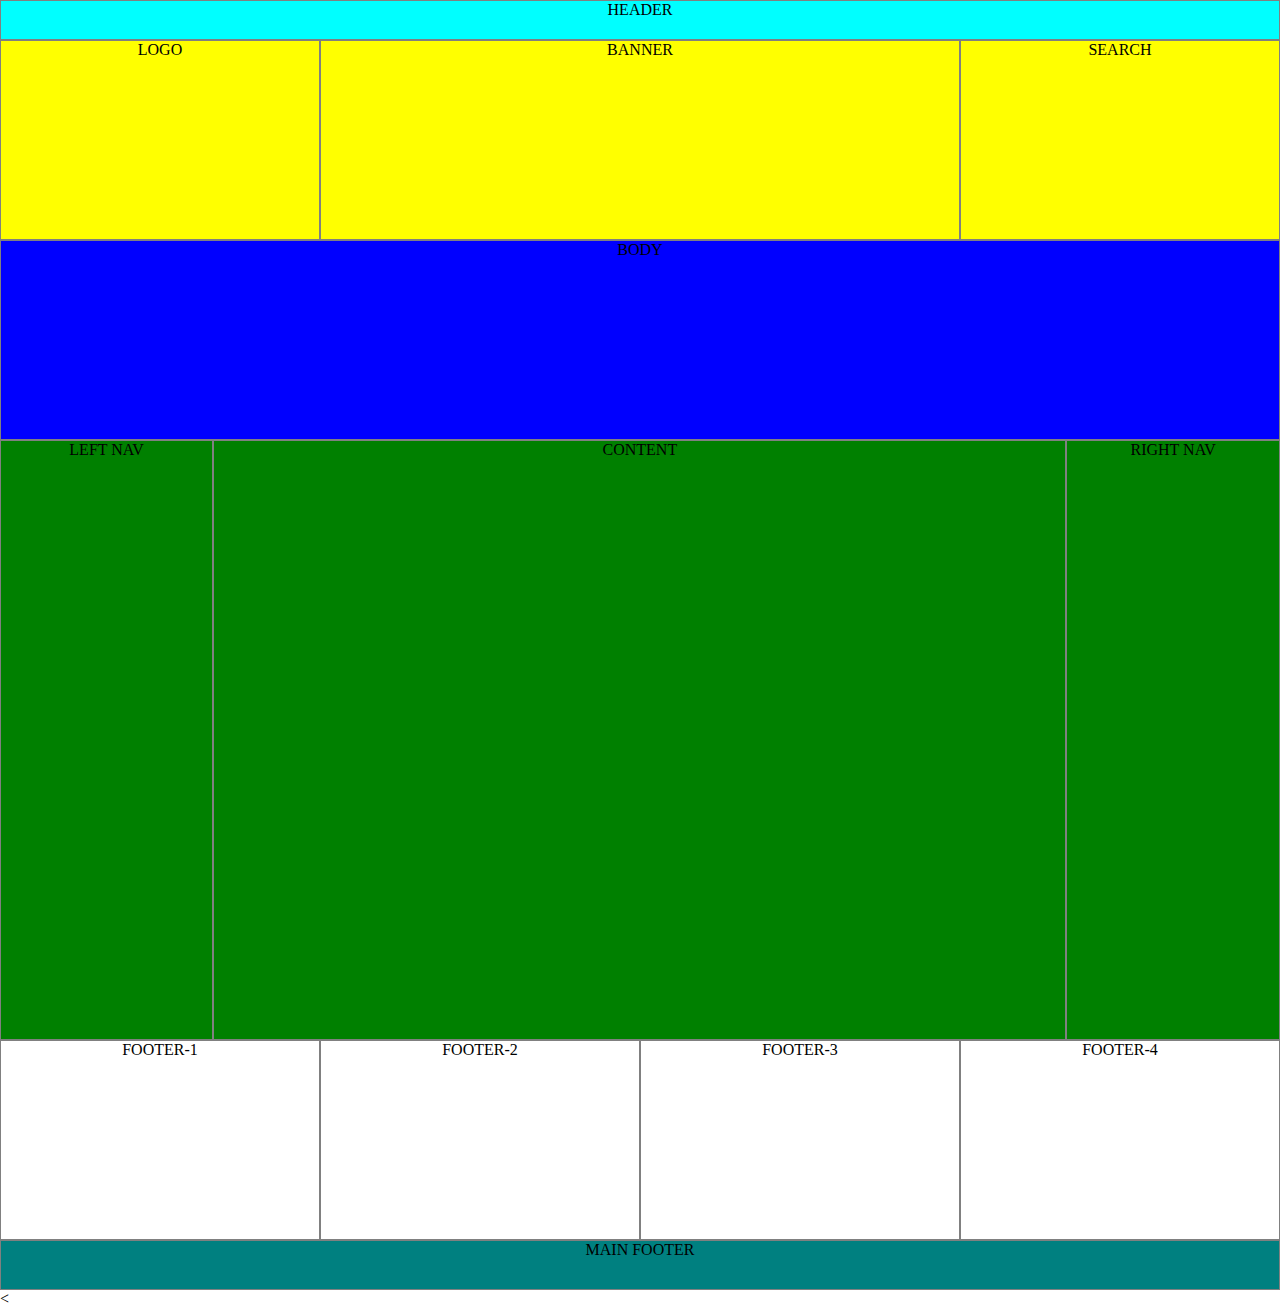
<file: index.html>
<!DOCTYPE html>
<html lang="en">
<head>
    <meta charset="UTF-8">
    <title>Title</title>


    <link rel="stylesheet" href="css/style.css">
</head>
<body>

<section class="bg-aqua">

    <div class="row">
        <div class="col-12" style="height: 40px; background-color: aqua" align="center">HEADER</div>
    </div>

</section>

<section class="bg-yellow">

    <div class="row p-relative">
        <div class="col-3 h-200 test" align="center">LOGO</div>
        <div class="col-6 h-200" align="center">BANNER</div>
        <div class="col-3 h-200 search-position-tab" align="center">SEARCH</div>
    </div>

</section>

<section class="bg-blue">

    <div class="row">
        <div class="col-12 h-200" align="center">BODY</div>

    </div>

</section>

<section class="bg-green">

    <div class="row">
        <div class="col-2 h-600 test2" align="center">LEFT NAV</div>
        <div class="col-8 h-600" align="center">CONTENT</div>
        <div class="col-2 h-600 md-none" align="center">RIGHT NAV</div>
    </div>


</section>

<section class="bg-palegreen">

    <div class="row">
        <div class="col-3 col-m6 h-200" align="center">FOOTER-1</div>
        <div class="col-3 col-m6 h-200" align="center">FOOTER-2</div>
        <div class="col-3 col-m6 h-200" align="center">FOOTER-3</div>
        <div class="col-3 col-m6 h-200" align="center">FOOTER-4</div>
    </div>

</section>

<section class="bg-white">


    <div class="row">
        <div class="col-12" style="height: 50px; background-color: teal" align="center">MAIN FOOTER</div>
        <
    </div>

</section>

</body>
</html>
</file>
<file: css/style.css>
*{
    box-sizing: border-box;
    margin: 0px;
    padding: 0px;
}
.col-1{ width: 8.33% }
.col-2{ width: 16.66% }
.col-3{ width: 25% }
.col-4{ width: 33.33% }
.col-5{ width: 41.66% }
.col-6{ width: 50% }
.col-7{ width: 58.33% }
.col-8{ width: 66.66% }
.col-9{ width: 75% }
.col-10{ width: 83.33% }
.col-11{ width: 91.66% }
.col-12{ width: 100% }



[class*='col-']
{
    float: left;
    border: 1px solid gray;
}

.row:after
{
    content: '';
    clear: both;
    display: block;
}

/*.container
{
    width: 90%;
    height: auto;
    margin: 0 auto;
}
*/
.h-200{ height: 200px;}
.h-50{ height: 50px;}
.h-600{ height: 600px;}
.h-250{ height: 250px;}
.h-40{ height: 40px;}

.bg-red{ background-color: red}
.bg-green{ background-color: green}
.bg-black { background-color: black}
.bg-aqua { background-color: aqua}
.bg-blue {background-color: blue}
.bg-yellow { background-color: yellow}


@media screen and (max-width: 800px) and (min-width: 600px)
{
    .test{ background-color: green; }

}

@media screen and (max-width: 730px) and (min-width: 600px) {
.test2 { background-color: gray; }
}

@media screen and (max-width: 550px) {
    [class*='col-']
        {
        width: 100%;
        }
    }
@media screen and (min-width: 521px) and (max-width: 1000px)
{
    .col-m1{ width: 8.33% }
    .col-m2{ width: 16.66% }
    .col-m3{ width: 25% }
    .col-m4{ width: 33.33% }
    .col-m5{ width: 41.66% }
    .col-m6{ width: 50% }
    .col-m7{ width: 58.33% }
    .col-m8{ width: 66.66% }
    .col-m9{ width: 75% }
    .col-m10{ width: 83.33% }
    .col-m11{ width: 91.66% }
    .col-m12{ width: 100% }

    .md-none { display: none }
    .search-position-tab
    {
        position: absolute;
        right: 0px;
    }
    .p-relative {
        position: relative;
    }
    .div-one {
        background-color: yellow;
    }
}
</file>
